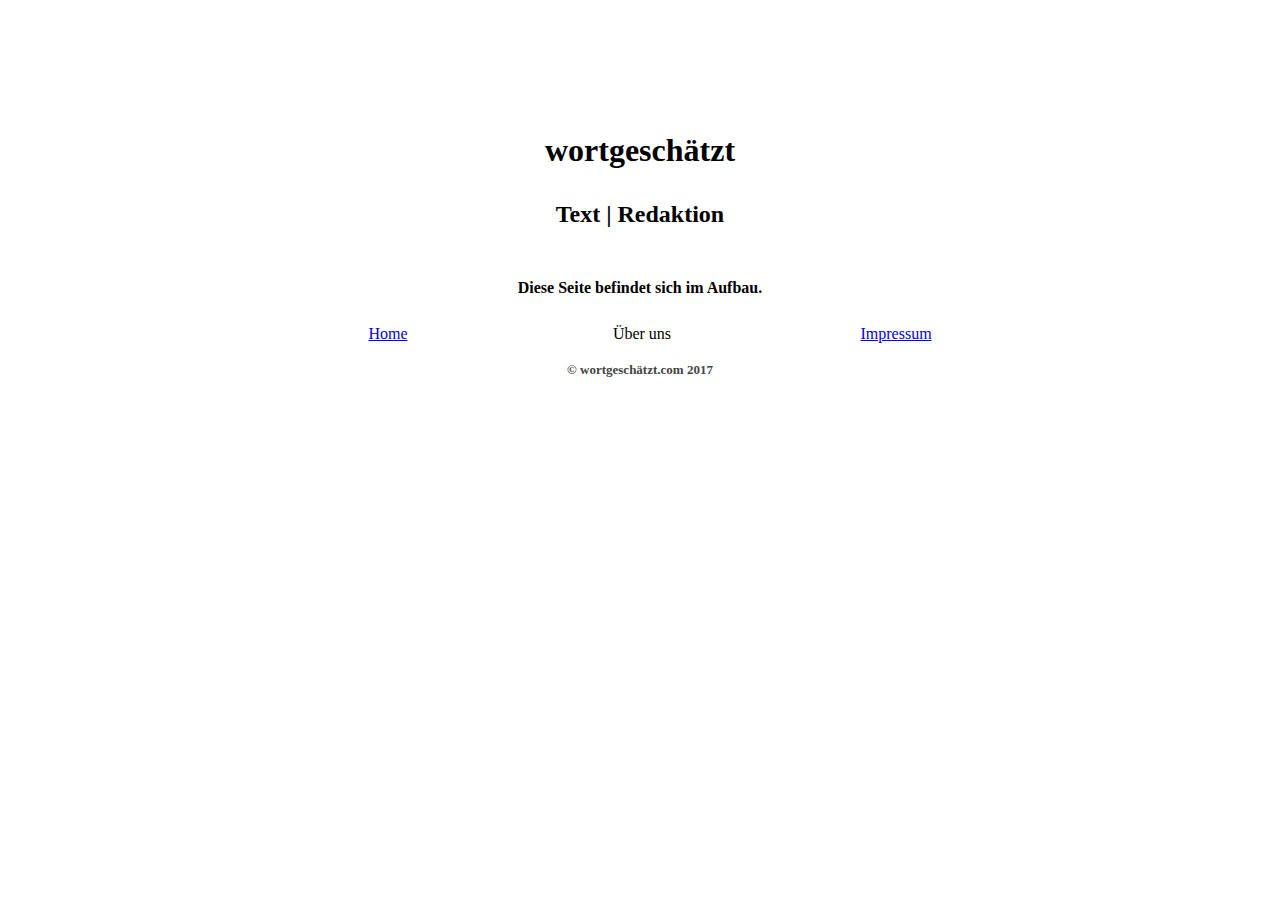
<file: index.html>
<html>
<head>
    <link rel="stylesheet" href="styles.css"></link>
</head>
<div style="display:block; text-align:center; width: 60%; margin: auto; margin-top: 10%">
<b style="line-height:1.5;background-color:transparent">
    <h1>wortgeschätzt</h1>
    <h2>Text | Redaktion</h2>
    <br>

    <div style="text-align:center">Diese Seite befindet sich im Aufbau.</div>
    <div style="text-align:center"><br>

    </div>
</b>
</div>


    <div style="display:block; text-align:center; width: 60%; margin: auto;"><font color="#444444" size="2"><b>
        <table border="0" cellspacing="0" width="100%">
            <tbody>
            <tr>
                <td style="text-align:center;width:33%;height:19px">&nbsp;<a href="index.html">Home</a></td>
                <td style="text-align:center;width:34%;height:19px">&nbsp;Über uns</td>
                <td style="text-align:center;width:33%;height:19px">&nbsp;<a href="impressum.html">Impressum</a></td>
            </tr>
            </tbody>
        </table>
    </b></font></div>
    <br>
    <div style="text-align:center"><font color="#444444" size="2"><b>©&nbsp;wortgeschätzt.com 2017</b></font></div>



</html>
</file>
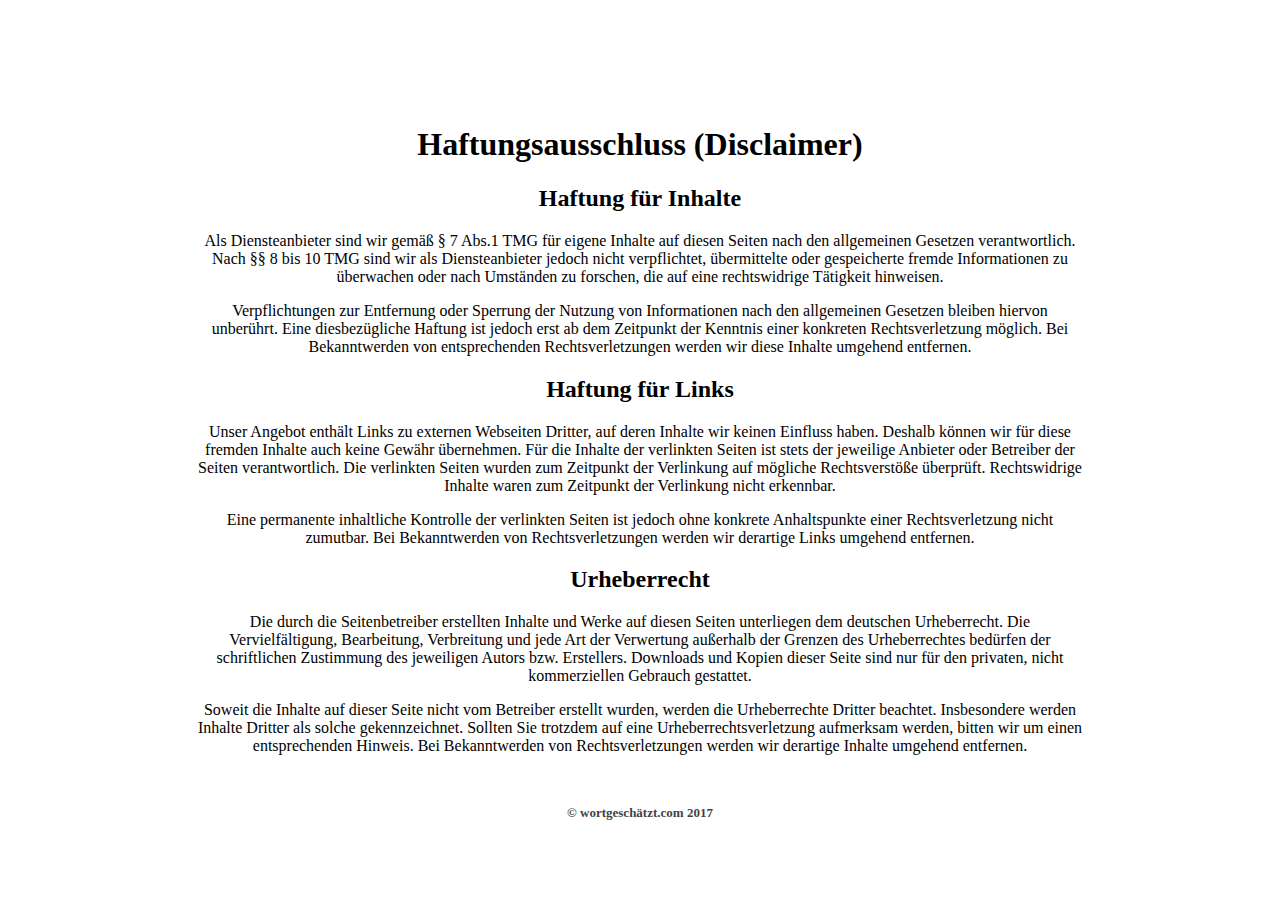
<file: disclaimer.html>
<html>
<head>
    <link rel="stylesheet" href="styles.css"></link>
</head>
<body>
<div style="display:block; text-align:center; width: 70%; margin: auto; margin-top: 10%">
<h1>Haftungsausschluss (Disclaimer)</h1>
<h2>Haftung für Inhalte</h2>

<p>Als Diensteanbieter sind wir gemäß § 7 Abs.1 TMG für eigene Inhalte auf diesen Seiten nach den allgemeinen Gesetzen
    verantwortlich. Nach §§ 8 bis 10 TMG sind wir als Diensteanbieter jedoch nicht verpflichtet, übermittelte oder
    gespeicherte fremde Informationen zu überwachen oder nach Umständen zu forschen, die auf eine rechtswidrige
    Tätigkeit hinweisen.</p>

<p>Verpflichtungen zur Entfernung oder Sperrung der Nutzung von Informationen nach den allgemeinen Gesetzen bleiben
    hiervon unberührt. Eine diesbezügliche Haftung ist jedoch erst ab dem Zeitpunkt der Kenntnis einer konkreten
    Rechtsverletzung möglich. Bei Bekanntwerden von entsprechenden Rechtsverletzungen werden wir diese Inhalte umgehend
    entfernen.</p>

<h2>Haftung für Links</h2>

<p>Unser Angebot enthält Links zu externen Webseiten Dritter, auf deren Inhalte wir keinen Einfluss haben. Deshalb
    können wir für diese fremden Inhalte auch keine Gewähr übernehmen. Für die Inhalte der verlinkten Seiten ist stets
    der jeweilige Anbieter oder Betreiber der Seiten verantwortlich. Die verlinkten Seiten wurden zum Zeitpunkt der
    Verlinkung auf mögliche Rechtsverstöße überprüft. Rechtswidrige Inhalte waren zum Zeitpunkt der Verlinkung nicht
    erkennbar.</p>

<p>Eine permanente inhaltliche Kontrolle der verlinkten Seiten ist jedoch ohne konkrete Anhaltspunkte einer
    Rechtsverletzung nicht zumutbar. Bei Bekanntwerden von Rechtsverletzungen werden wir derartige Links umgehend
    entfernen.</p>

<h2>Urheberrecht</h2>

<p>Die durch die Seitenbetreiber erstellten Inhalte und Werke auf diesen Seiten unterliegen dem deutschen Urheberrecht.
    Die Vervielfältigung, Bearbeitung, Verbreitung und jede Art der Verwertung außerhalb der Grenzen des Urheberrechtes
    bedürfen der schriftlichen Zustimmung des jeweiligen Autors bzw. Erstellers. Downloads und Kopien dieser Seite sind
    nur für den privaten, nicht kommerziellen Gebrauch gestattet.</p>

<p>Soweit die Inhalte auf dieser Seite nicht vom Betreiber erstellt wurden, werden die Urheberrechte Dritter beachtet.
    Insbesondere werden Inhalte Dritter als solche gekennzeichnet. Sollten Sie trotzdem auf eine Urheberrechtsverletzung
    aufmerksam werden, bitten wir um einen entsprechenden Hinweis. Bei Bekanntwerden von Rechtsverletzungen werden wir
    derartige Inhalte umgehend entfernen.</p>
<p>&nbsp;</p>
</div>

    <div style="text-align:center"><font color="#444444" size="2"><b>©&nbsp;wortgeschätzt.com 2017</b></font></div>

</body>
</html>
</file>
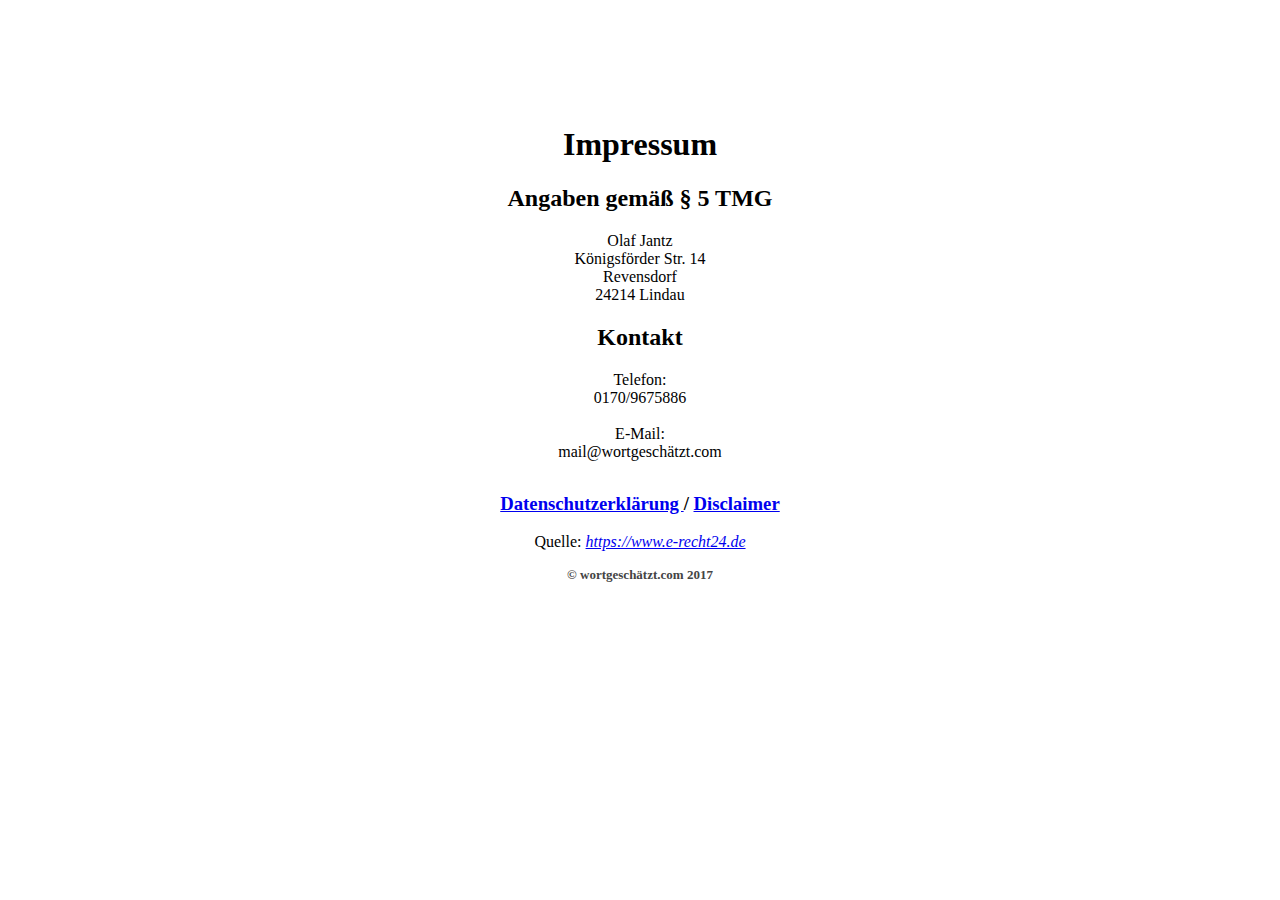
<file: impressum.html>
<html>
<head>
    <link rel="stylesheet" href="styles.css"></link>
</head>
<body>
<div style="display:block; text-align:center; width: 75%; margin: auto; margin-top: 10%">
<h1>Impressum</h1>
<h2>Angaben gemäß § 5 TMG</h2>
<p>Olaf Jantz<br>
    Königsförder Str. 14<br>
    Revensdorf<br>
    24214 Lindau</p>
<h2>Kontakt</h2>
<p>
   Telefon:<br/>
   0170/9675886<br/>
    <br/>
   E-Mail:<br/>
   mail@wortgeschätzt.com<br/>

</p>
<div style="margin-top: 2em;">
<h3><a href="privacy_policy.html">Datenschutzerklärung </a>/ <a
        href="disclaimer.html">Disclaimer</a></h3>
<p>Quelle: <em><a href="https://www.e-recht24.de/impressum-generator.html">https://www.e-recht24.de</a></em></p>
</div>
</div>


    <div style="text-align:center"><font color="#444444" size="2"><b>©&nbsp;wortgeschätzt.com 2017</b></font></div>

</body>
</html>
</file>
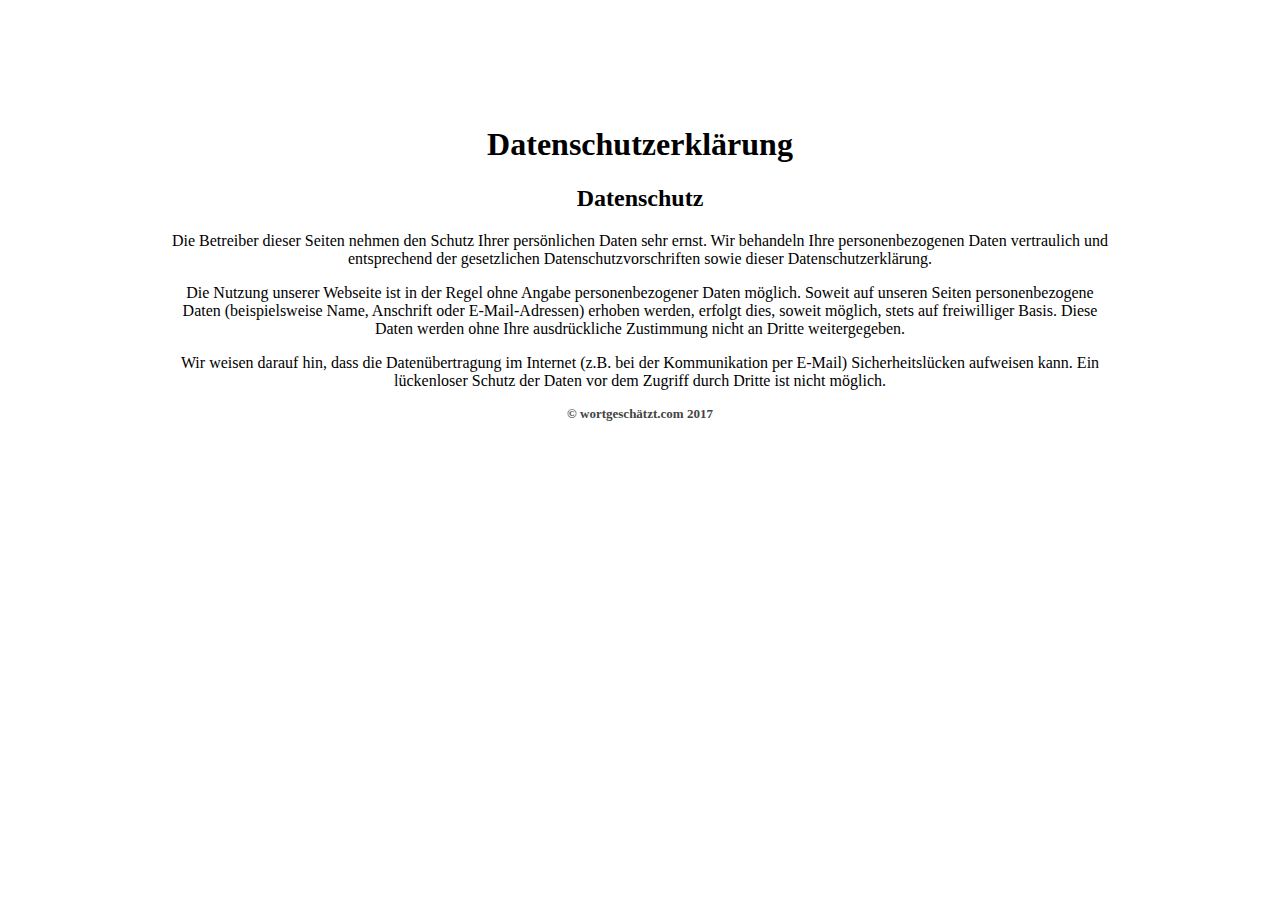
<file: privacy_policy.html>
<html>
<head>
    <link rel="stylesheet" href="styles.css"></link>
</head>
<body>
<div style="display:block; text-align:center; width: 75%; margin: auto; margin-top: 10%">
<h1>Datenschutzerklärung</h1>
<h2>Datenschutz</h2>

<p>Die Betreiber dieser Seiten nehmen den Schutz Ihrer persönlichen Daten sehr ernst. Wir behandeln Ihre
    personenbezogenen Daten vertraulich und entsprechend der gesetzlichen Datenschutzvorschriften sowie dieser
    Datenschutzerklärung.</p>

<p>Die Nutzung unserer Webseite ist in der Regel ohne Angabe personenbezogener Daten möglich. Soweit auf unseren Seiten
    personenbezogene Daten (beispielsweise Name, Anschrift oder E-Mail-Adressen) erhoben werden, erfolgt dies, soweit
    möglich, stets auf freiwilliger Basis. Diese Daten werden ohne Ihre ausdrückliche Zustimmung nicht an Dritte
    weitergegeben.</p>

<p>Wir weisen darauf hin, dass die Datenübertragung im Internet (z.B. bei der Kommunikation per E-Mail)
    Sicherheitslücken aufweisen kann. Ein lückenloser Schutz der Daten vor dem Zugriff durch Dritte ist nicht
    möglich.</p>
</div>

    <div style="text-align:center"><font color="#444444" size="2"><b>©&nbsp;wortgeschätzt.com 2017</b></font></div>

</body>
</html>
</file>
<file: styles.css>
/* latin */
@font-face {
    font-family: 'Ubuntu Condensed';
    font-style: normal;
    font-weight: 400;
    src: local('Ubuntu Condensed'), local('UbuntuCondensed-Regular'), url(//www.wortgeschaetzt.com/assets/fonts/ubuntu-condensed-webfont.woff) format('woff');
    unicode-range: U+0000-00FF, U+0131, U+0152-0153, U+02C6, U+02DA, U+02DC, U+2000-206F, U+2074, U+20AC, U+2212, U+2215;
}

body {
    font-family: 'Ubuntu Condensed';
}
</file>
